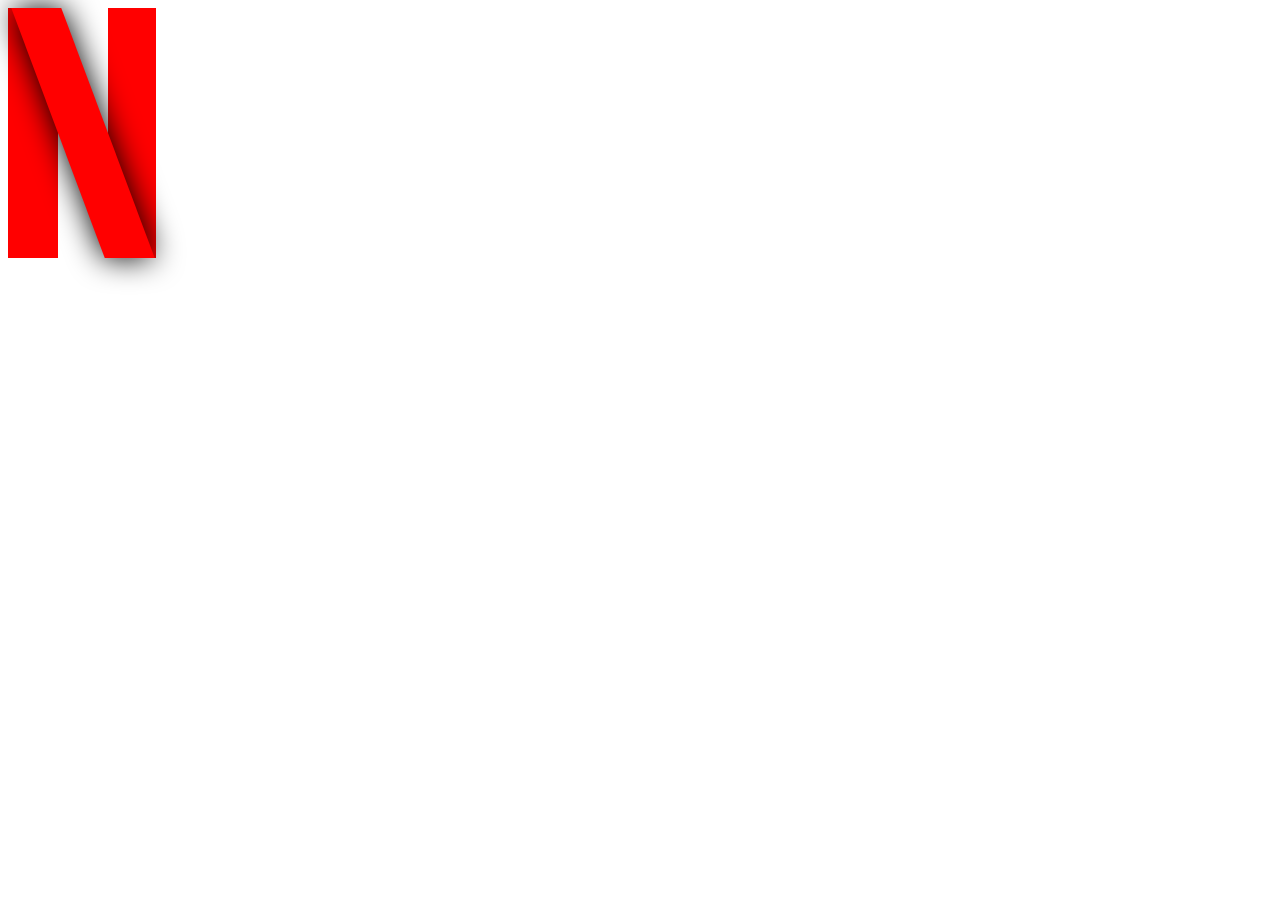
<file: netflix.html>
<!DOCTYPE html>
<html lang="en">
<head>
    <meta charset="UTF-8">
    <meta http-equiv="X-UA-Compatible" content="IE=edge">
    <meta name="viewport" content="width=device-width, initial-scale=1.0">
    <title>Document</title>
    <link rel="stylesheet" href="netflix.css">
</head>
<body>
    <div class="netflix"></div>
</body>
</html>
</file>
<file: netflix.css>
.netflix{
    height: 250px;
    width: 50px;
    border-left: 50px solid red;
    border-right: 3rem solid red;
    position: relative;
    
}
.netflix::before{
    display: block;
    content: "";
    width: 100%;    height: 100%;
    background-color:red;
    transform: skew(20.5deg);
    box-shadow: 0 0 30px black;
}
</file>
